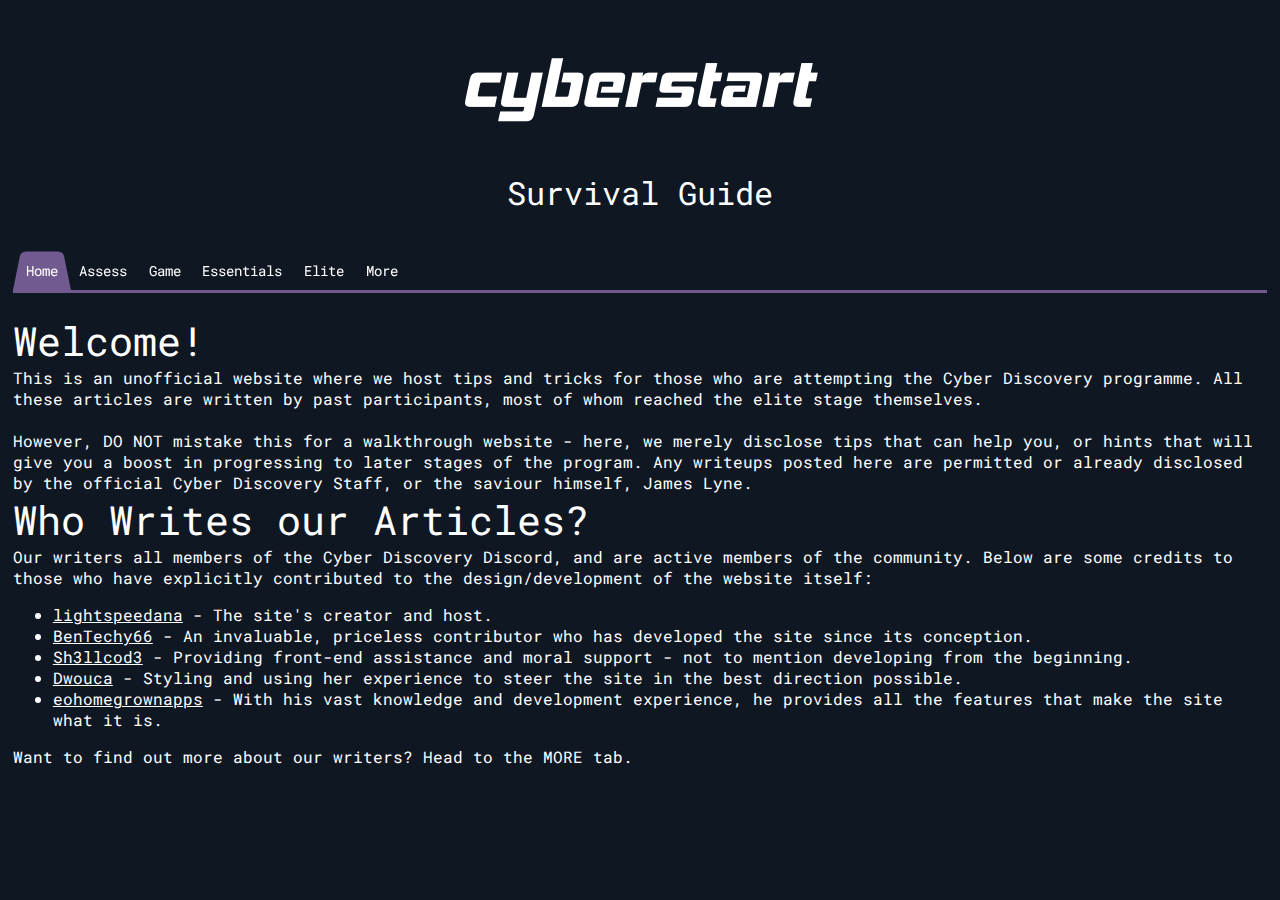
<file: index.html>
<!DOCTYPE html>
<html>
<head>
  <meta name="viewport" content="width=device-width, initial-scale=1.0">
  <link rel="icon" href="resources/favicon.ico" type="image/x-icon"/>
  <title>CyberStart Survival Guide</title>
  <style type="text/css">body{--color:#705a8f;}</style>
  <link rel="stylesheet" href="resources/styles.css">
</head>

<body>
  <div id="header">
    <p>
      <img src="resources/logo.png" class="logo">
    </p>
    <p class="tagline">Survival Guide</p>
  </div>  
  <div id='menu'>
    <ul>
       <li class="home"><a href='/' class="hovered">Home</a></li>
       <li class="assess"><a href='assess/'>Assess</a></li>
       <li class="game"><a href='game/'>Game</a></li>
       <li class="essentials"><a href='essentials/'>Essentials</a></li>
       <li class="elite"><a href='elite/'>Elite</a></li>
       <li class="more"><a href='more/'>More</a></li>
    </ul>
  </div>  
  <br>
  
  <div id="main">
    <a class="subtitle">Welcome!</a>
    <br>
    <a class="content">This is an unofficial website where we host tips and tricks for those who are attempting the Cyber Discovery programme. All these articles are written by past participants, most of whom reached the elite stage themselves. <br><br> However, DO NOT mistake this for a walkthrough website - here, we merely disclose tips that can help you, or hints that will give you a boost in progressing to later stages of the program. Any writeups posted here are permitted or already disclosed by the official Cyber Discovery Staff, or the saviour himself, James Lyne.</a>
    <br>
    <a class="subtitle">Who Writes our Articles?</a>
    <br>
    <a class="content">Our writers all members of the Cyber Discovery Discord, and are active members of the community. Below are some credits to those who have explicitly contributed to the design/development of the website itself: </a>
    <ul class="contributors">
        <li><u>lightspeedana</u> - The site's creator and host.</li>
        <li><u>BenTechy66</u> - An invaluable, priceless contributor who has developed the site since its conception.</li>
        <li><u>Sh3llcod3</u> - Providing front-end assistance and moral support - not to mention developing from the beginning.</li>
        <li><u>Dwouca</u> - Styling and using her experience to steer the site in the best direction possible.</li>
        <li><u>eohomegrownapps</u> - With his vast knowledge and development experience, he provides all the features that make the site what it is.</li>
    </ul>
    <a class="content">Want to find out more about our writers? Head to the MORE tab.</a>
  </div>

</body>

</html>
</file>
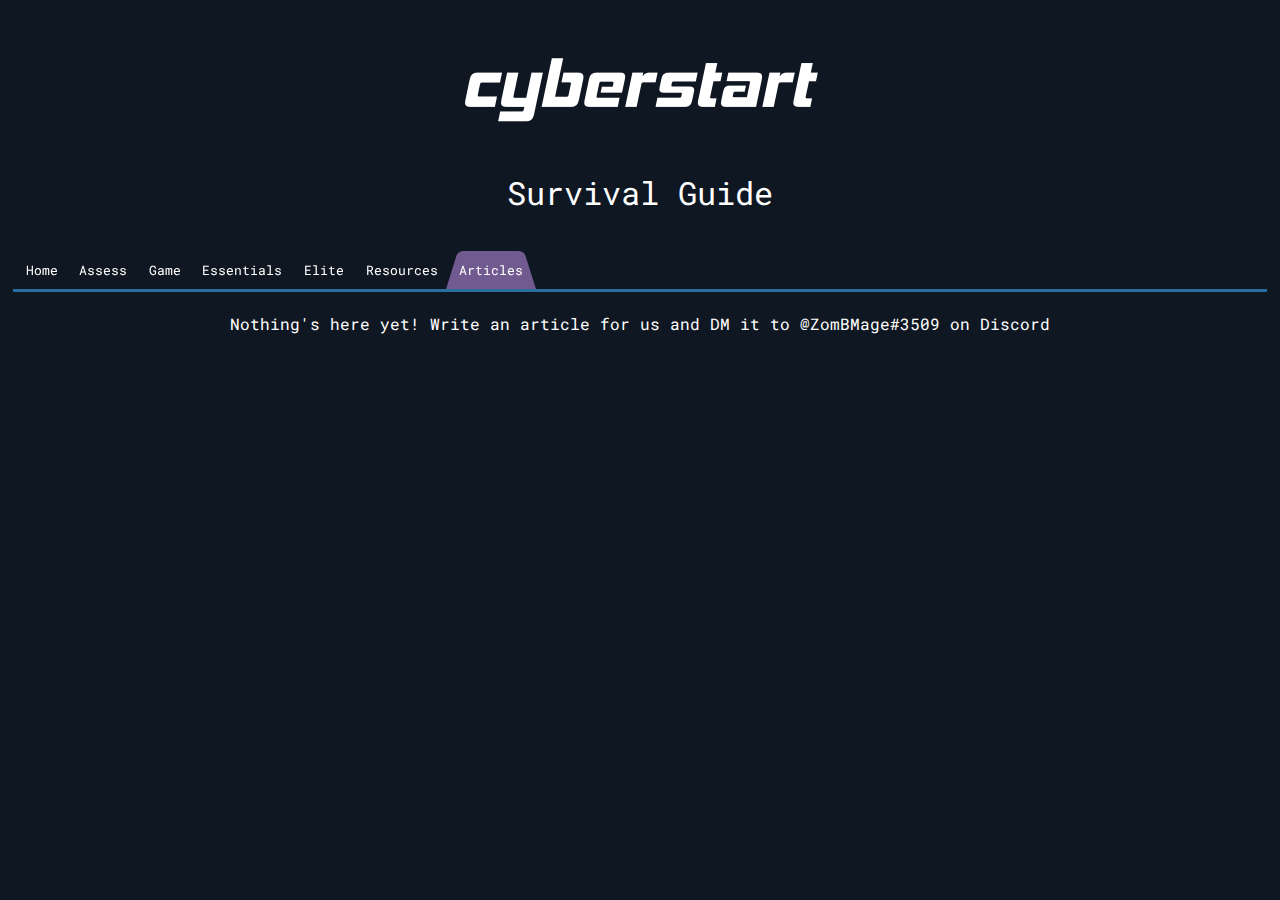
<file: articles/index.html>
<!DOCTYPE html>
<html>
<head>
  <meta name="viewport" content="width=device-width, initial-scale=1.0">
  <title>CyberStart Survival Guide</title>
  <link rel="icon" href="../assets/favicon.ico" type="image/x-icon"/>
  <style type="text/css">body{--color:#286fa0;}</style>
  <link rel="stylesheet" href="../assets/styles.css">
</head>

<body>
  <div id="header">
    <p>
      <img src="../assets/logo.png" class="logo">
    </p>
    <p class="tagline">Survival Guide</p>
  </div>  
  <div id='menu'>
    <ul>
       <li class="home"><a href='../'>Home</a></li>
       <li class="assess"><a href='../assess/'>Assess</a></li>
       <li class="game"><a href='../game/'>Game</a></li>
       <li class="essentials"><a href='../essentials/'>Essentials</a></li>
       <li class="elite"><a href='../elite/'>Elite</a></li>
       <li class="resources"><a href='../resources/'>Resources</a></li>
       <li class="articles"><a href="../articles/" class="hovered">Articles</a></li>
    </ul>
  </div>  
  <br>
  <div class="placeholder">
    <a>
      Nothing's here yet! Write an article for us and DM it to @ZomBMage#3509 on Discord
    </a>
  </div>
</body>

</html>
</file>
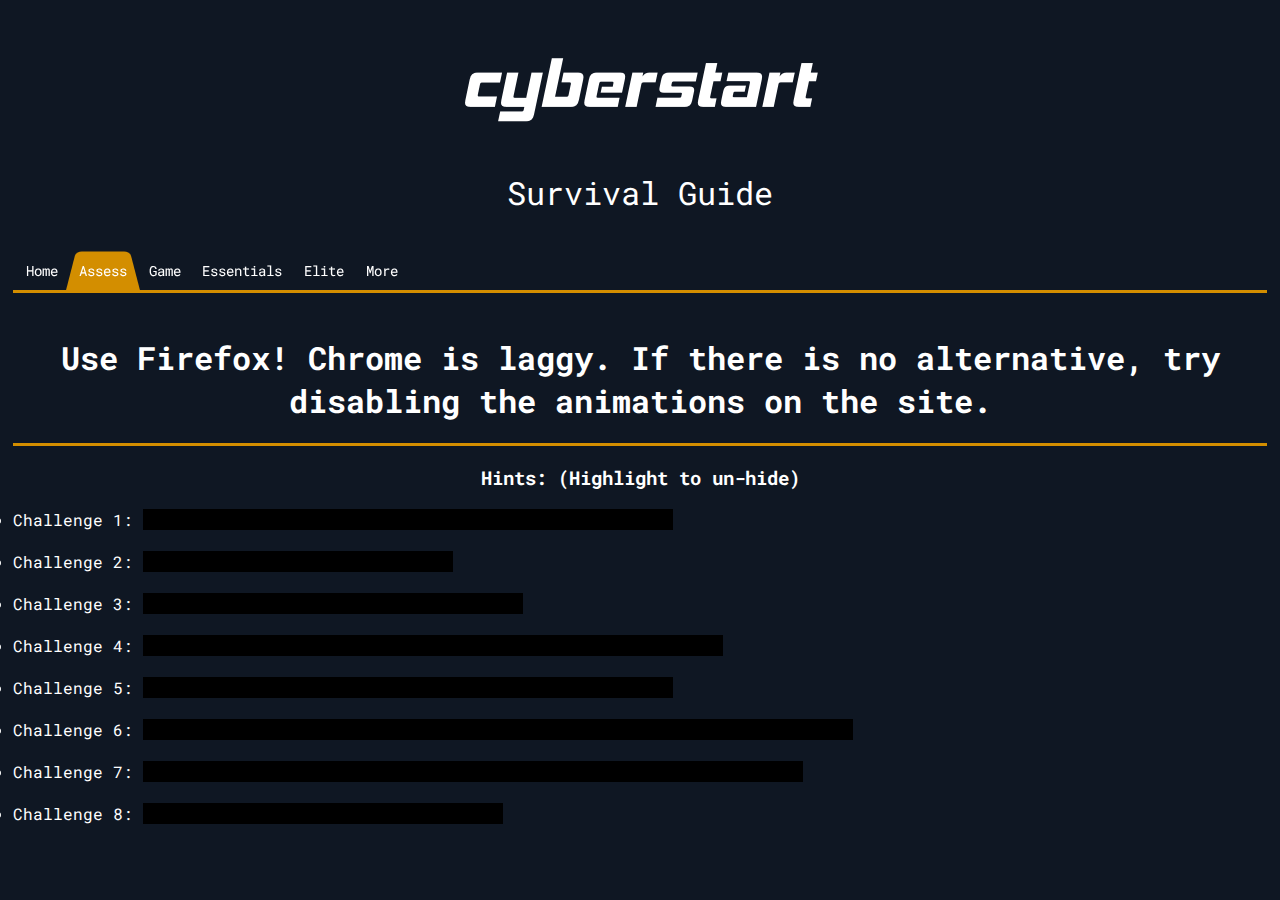
<file: assess/index.html>
<!DOCTYPE html>
<html>
<head>
  <meta name="viewport" content="width=device-width, initial-scale=1.0">
  <title>CyberStart Survival Guide</title>
  <link rel="icon" href="../resources/favicon.ico" type="image/x-icon">
  <style type="text/css">body{--color:#d38e00;}</style>
  <link rel="stylesheet" href="../resources/styles.css">
</head>

<body>
  <div id="header">
    <p>
      <img src="../resources/logo.png" class="logo">
    </p>
    <p class="tagline">Survival Guide</p>
  </div>  
  <div id='menu'>
    <ul>
       <li class="home"><a href='../'>Home</a></li>
       <li class="assess"><a href='../assess/' class="hovered">Assess</a></li>
       <li class="game"><a href='../game/'>Game</a></li>
       <li class="essentials"><a href='../essentials/'>Essentials</a></li>
       <li class="elite"><a href='../elite/'>Elite</a></li>
       <li class="more"><a href='../more/'>More</a></li>
    </ul>
  </div>  
  <br>
  <div class="Announcement">
    <a style="text-align: center">
      <h1>
        Use Firefox! Chrome is laggy. If there is no alternative, try disabling the animations on the site.
      </h1>
      <div class="linebreak"></div>
      <h3>
        Hints: (Highlight to un-hide)
      </h3>
    </a>
  </div>
  <div class="assess-hints">
    <li>
      <a>
        Challenge 1: 
      </a>
      <a class="spoiler">
        Try using the search to find what you're looking for.
      </a>
    </li>
    <br>
    <li>
      <a>
        Challenge 2: 
      </a>
      <a class="spoiler">
        What has been done to the text?
      </a>
    </li>
    <br>
    <li>
      <a>
        Challenge 3: 
      </a>
      <a class="spoiler">
        Perhaps there's something in the HTML!
      </a>
    </li>
    <br>
    <li>
      <a>
        Challenge 4: 
      </a>
      <a class="spoiler">
        Read the source carefully, something is not quite right...
      </a>
    </li>
    <br>
    <li>
      <a>
        Challenge 5: 
      </a>
      <a class="spoiler">
        What’s in the source you could use to your advantage?
      </a>
    </li>
    <br>
    <li>
      <a>
        Challenge 6: 
      </a>
      <a class="spoiler">
        Read the functions and comments carefully, what do you need to achieve?
      </a>
    </li>
    <br>
    <li>
      <a>
        Challenge 7: 
      </a>
      <a class="spoiler">
        Think about the format it has used so far, what does it want back?
      </a>
    </li>
    <br>
    <li>
      <a>
        Challenge 8: 
      </a>
      <a class="spoiler">
        Take a good look at the javascripts.
      </a>
    </li>
    <br>
  </div> 
</body>

</html>
</file>
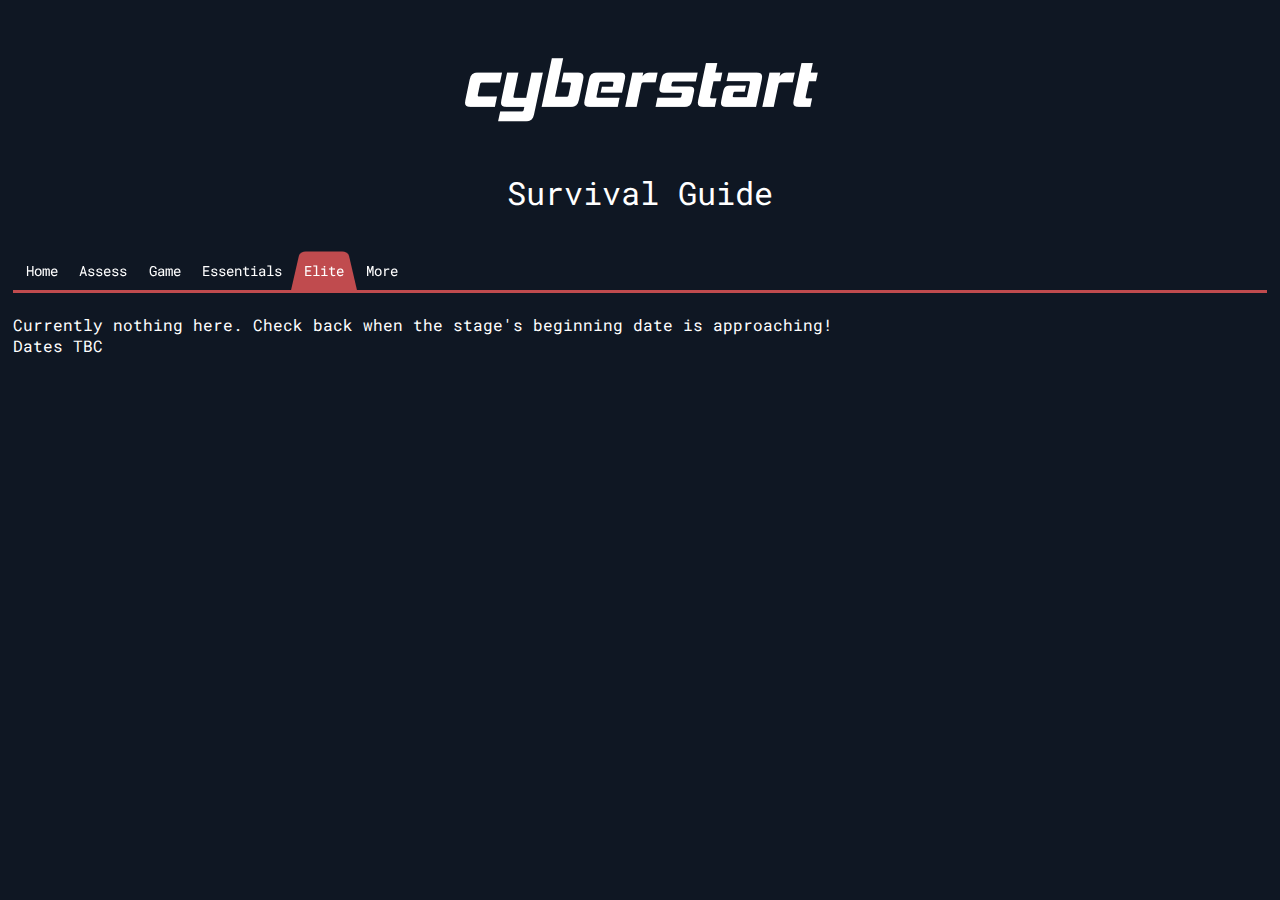
<file: elite/index.html>
<!DOCTYPE html>
<html>
<head>
  <meta name="viewport" content="width=device-width, initial-scale=1.0">
  <title>CyberStart Survival Guide</title>
  <link rel="icon" href="../resources/favicon.ico" type="image/x-icon"/>
  <style type="text/css">body{--color:#c04b4e;}</style>
  <link rel="stylesheet" href="../resources/styles.css">
</head>

<body>
  <div id="header">
    <p>
      <img src="../resources/logo.png" class="logo">
    </p>
    <p class="tagline">Survival Guide</p>
  </div>  
  <div id='menu'>
    <ul>
       <li class="home"><a href='../'>Home</a></li>
       <li class="assess"><a href='../assess/'>Assess</a></li>
       <li class="game"><a href='../game/'>Game</a></li>
       <li class="essentials"><a href='../essentials/'>Essentials</a></li>
       <li class="elite"><a href='../elite/' class="hovered">Elite</a></li>
       <li class="more"><a href='../more/'>More</a></li>
    </ul>
  </div>  
  <br>
  <div class="placeholder">
    <a>
      Currently nothing here. Check back when the stage's beginning date is approaching!
      <br>
      Dates TBC
    </a>
  </div>
</body>

</html>
</file>
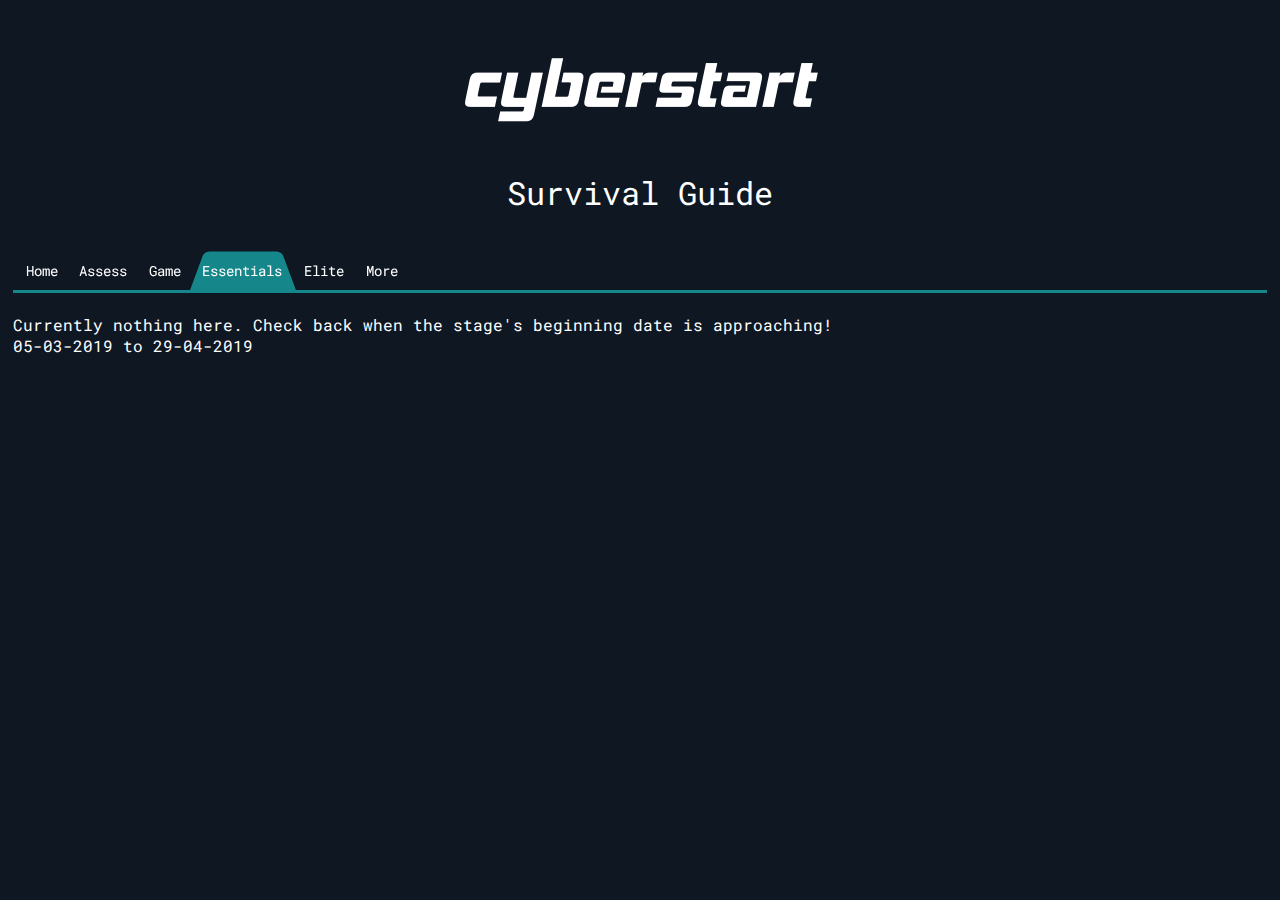
<file: essentials/index.html>
<!DOCTYPE html>
<html>
<head>
  <meta name="viewport" content="width=device-width, initial-scale=1.0">
  <title>CyberStart Survival Guide</title>
  <link rel="icon" href="../resources/favicon.ico" type="image/x-icon"/>
  <style type="text/css">body{--color:#15878a;}</style>
  <link rel="stylesheet" href="../resources/styles.css">
</head>

<body>
  <div id="header">
    <p>
      <img src="../resources/logo.png" class="logo">
    </p>
    <p class="tagline">Survival Guide</p>
  </div>  
  <div id='menu'>
    <ul>
       <li class="home"><a href='../'>Home</a></li>
       <li class="assess"><a href='../assess/'>Assess</a></li>
       <li class="game"><a href='../game/'>Game</a></li>
       <li class="essentials"><a href='../essentials/' class="hovered">Essentials</a></li>
       <li class="elite"><a href='../elite/'>Elite</a></li>
       <li class="more"><a href='../more/'>More</a></li>
    </ul>
  </div>  
  <br>
  <div class="placeholder">
    <a>
      Currently nothing here. Check back when the stage's beginning date is approaching!
      <br>
      05-03-2019 to 29-04-2019
    </a>
  </div>
</body>

</html>
</file>
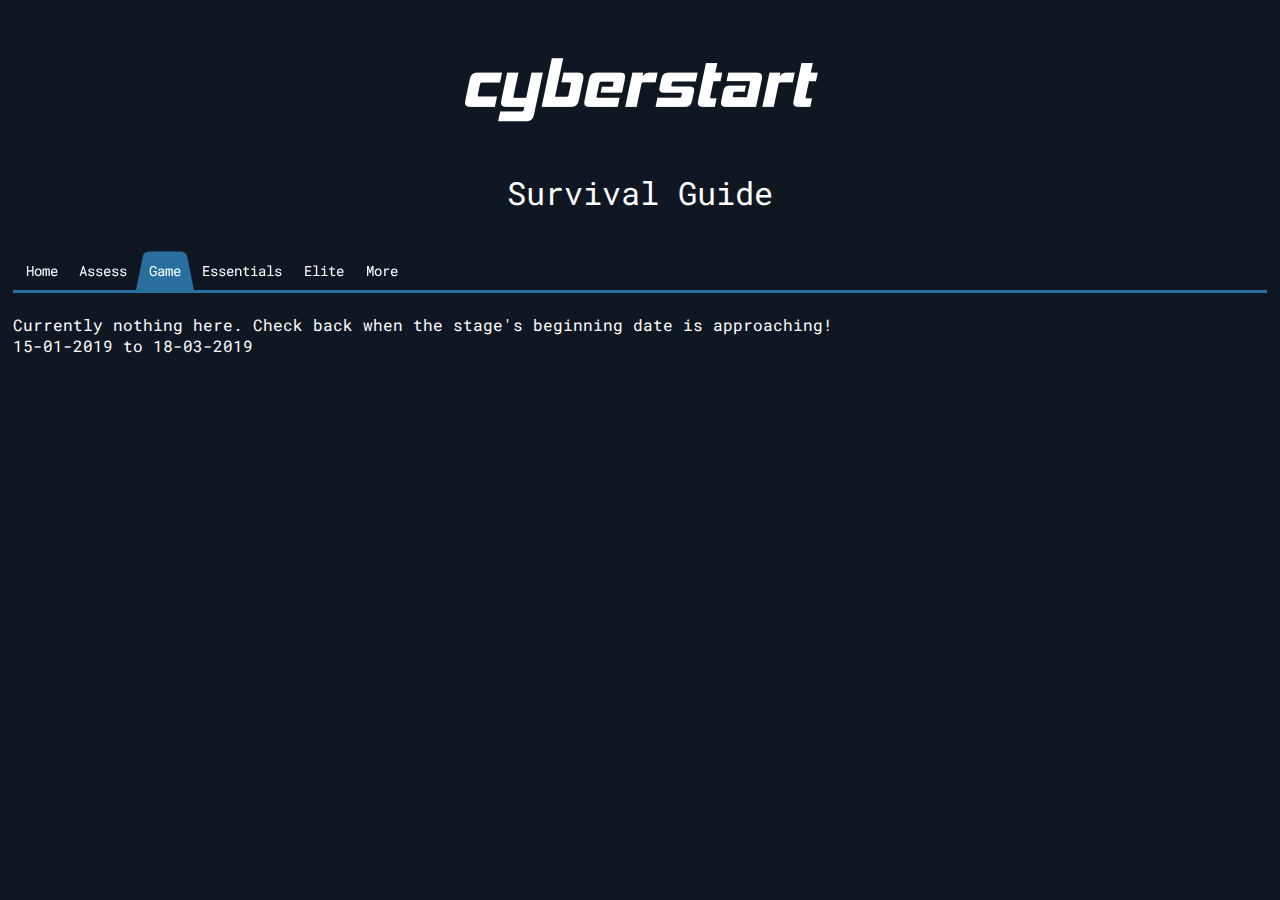
<file: game/index.html>
<!DOCTYPE html>
<html>
<head>
  <meta name="viewport" content="width=device-width, initial-scale=1.0">
  <title>CyberStart Survival Guide</title>
  <link rel="icon" href="../resources/favicon.ico" type="image/x-icon"/>
  <style type="text/css">body{--color:#286fa0;}</style>
  <link rel="stylesheet" href="../resources/styles.css">
</head>

<body>
  <div id="header">
    <p>
      <img src="../resources/logo.png" class="logo">
    </p>
    <p class="tagline">Survival Guide</p>
  </div>  
  <div id='menu'>
    <ul>
       <li class="home"><a href='../'>Home</a></li>
       <li class="assess"><a href='../assess/'>Assess</a></li>
       <li class="game"><a href='../game/' class="hovered">Game</a></li>
       <li class="essentials"><a href='../essentials/'>Essentials</a></li>
       <li class="elite"><a href='../elite/'>Elite</a></li>
       <li class="more"><a href='../more/'>More</a></li>
    </ul>
  </div>  
  <br>
  <div class="placeholder">
    <a>
      Currently nothing here. Check back when the stage's beginning date is approaching!
      <br>
      15-01-2019 to 18-03-2019
    </a>
  </div>
</body>

</html>
</file>
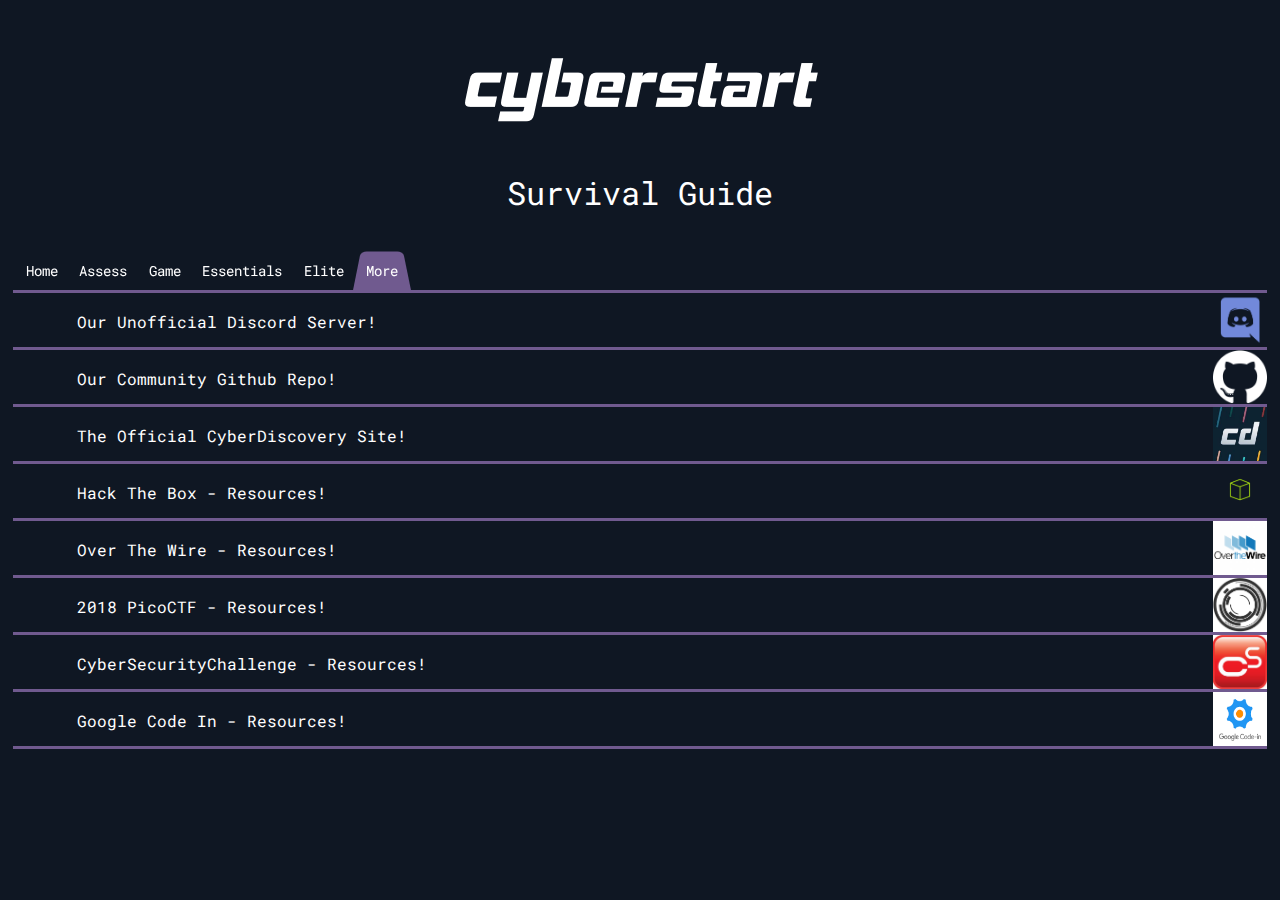
<file: more/index.html>
<!DOCTYPE html>
<html>
<head>
  <meta name="viewport" content="width=device-width, initial-scale=1.0">
  <title>CyberStart Survival Guide</title>
  <link rel="icon" href="../resources/favicon.ico" type="image/x-icon"/>
  <style type="text/css">body{--color:#705a8f;}</style>
  <link rel="stylesheet" href="../resources/styles.css">
</head>

<body>
  <div id="header">
    <p>
      <img src="../resources/logo.png" class="logo">
    </p>
    <p class="tagline">Survival Guide</p>
  </div>  
  <div id='menu'>
    <ul>
       <li class="home"><a href='../'>Home</a></li>
       <li class="assess"><a href='../assess/'>Assess</a></li>
       <li class="game"><a href='../game/'>Game</a></li>
       <li class="essentials"><a href='../essentials/'>Essentials</a></li>
       <li class="elite"><a href='../elite/'>Elite</a></li>
       <li class="more"><a href='../more/' class="hovered">More</a></li>
    </ul>
  </div>
  <div class="card">
    <a class="card-content">
      Our Unofficial Discord Server!
    </a>
    <a href="https://discord.gg/dzVbxWG">
    <img src="resources/Discord-Logo-Color.png">
    </a>
  </div>
  <div class="linebreak"></div>
  <div class="card">
    <a class="card-content">
      Our Community Github Repo!
    </a>
    <a href="https://github.com/cyberdiscovery">
    <img src="resources/GitHub.png">
    </a>
  </div>
  <div class="linebreak"></div>
  <div class="card">
    <a class="card-content">
      The Official CyberDiscovery Site!
    </a>
    <a href="https://joincyberdiscovery.com">
    <img src="resources/CDLogo.jpg">
    </a>
  </div>
  <div class="linebreak"></div>
  <div class="card">
    <a class="card-content">
      Hack The Box - Resources!
    </a>
    <a href="https://hackthebox.eu">
    <img src="resources/htb.png">
    </a>
  </div>
  <div class="linebreak"></div>
  <div class="card">
    <a class="card-content">
      Over The Wire - Resources!
    </a>
    <a href="https://overthewire.org">
    <img src="resources/overthewire.png">
    </a>
  </div>
  <div class="linebreak"></div>
  <div class="card">
    <a class="card-content">
      2018 PicoCTF - Resources!
    </a>
    <a href="https://2018game.picoctf.com">
    <img src="resources/picoctf.png">
    </a>
  </div>
  <div class="linebreak"></div>
  <div class="card">
    <a class="card-content">
      CyberSecurityChallenge - Resources!
    </a>
    <a href="https://www.cybersecuritychallenge.org.uk">
    <img src="resources/csc.jpg">
    </a>
  </div>
  <div class="linebreak"></div>
  <div class="card">
    <a class="card-content">
      Google Code In - Resources!
    </a>
    <a href="https://codein.withgoogle.com/"">
    <img src="resources/gci.png">
    </a>
  </div>
  <div class="linebreak"></div>
</body>

</html>
</file>
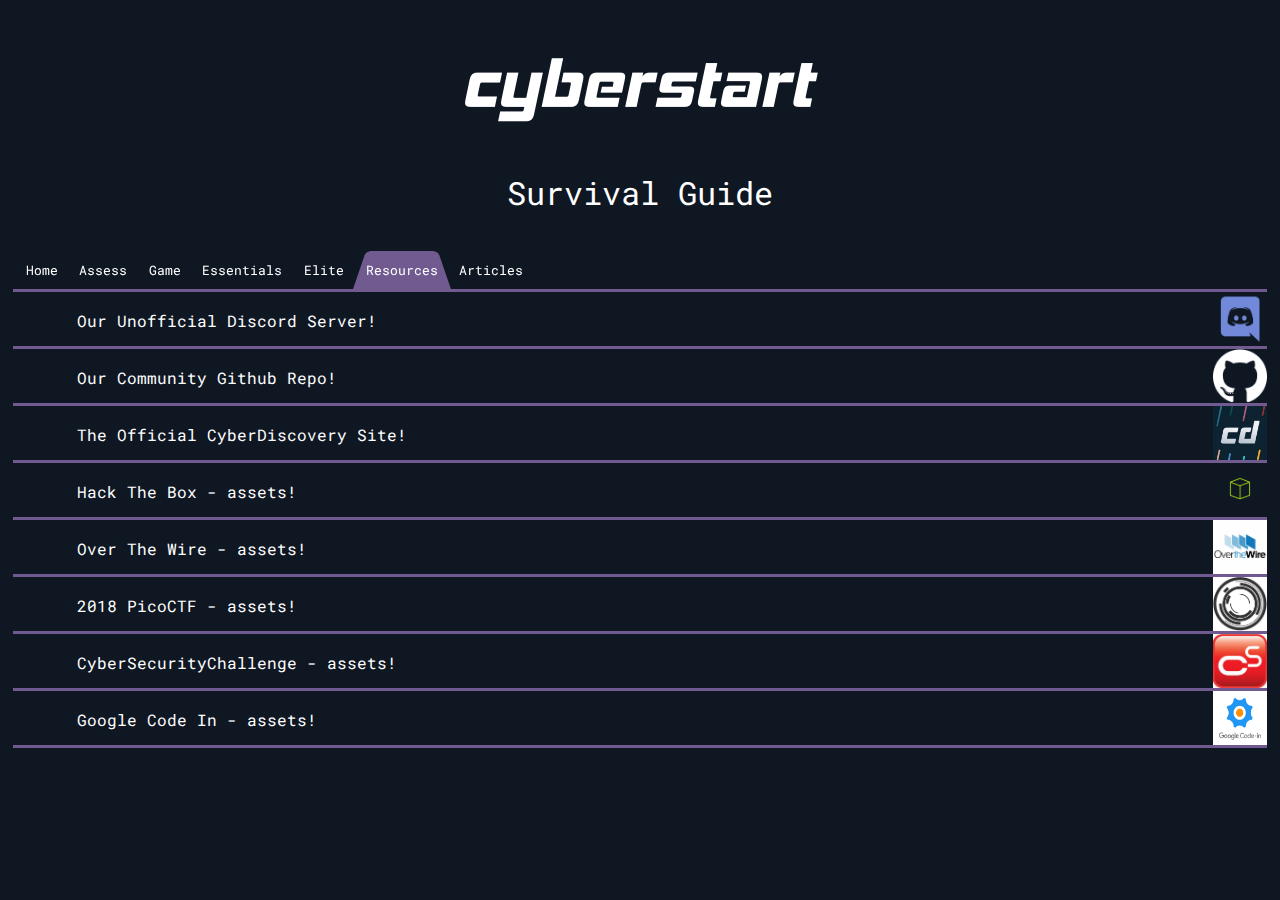
<file: resources/index.html>
<!DOCTYPE html>
<html>
<head>
  <meta name="viewport" content="width=device-width, initial-scale=1.0">
  <title>CyberStart Survival Guide</title>
  <link rel="icon" href="../assets/favicon.ico" type="image/x-icon"/>
  <style type="text/css">body{--color:#705a8f;}</style>
  <link rel="stylesheet" href="../assets/styles.css">
</head>

<body>
  <div id="header">
    <p>
      <img src="../assets/logo.png" class="logo">
    </p>
    <p class="tagline">Survival Guide</p>
  </div>  
  <div id='menu'>
    <ul>
       <li class="home"><a href='../'>Home</a></li>
       <li class="assess"><a href='../assess/'>Assess</a></li>
       <li class="game"><a href='../game/'>Game</a></li>
       <li class="essentials"><a href='../essentials/'>Essentials</a></li>
       <li class="elite"><a href='../elite/'>Elite</a></li>
       <li class="resources"><a href='../resources/' class="hovered">Resources</a></li>
       <li class="articles"><a href="../articles/">Articles</a></li>
    </ul>
  </div>
  <div class="card">
    <a class="card-content">
      Our Unofficial Discord Server!
    </a>
    <a href="https://discord.gg/dzVbxWG">
    <img src="assets/Discord-Logo-Color.png">
    </a>
  </div>
  <div class="linebreak"></div>
  <div class="card">
    <a class="card-content">
      Our Community Github Repo!
    </a>
    <a href="https://github.com/cyberdiscovery">
    <img src="assets/GitHub.png">
    </a>
  </div>
  <div class="linebreak"></div>
  <div class="card">
    <a class="card-content">
      The Official CyberDiscovery Site!
    </a>
    <a href="https://joincyberdiscovery.com">
    <img src="assets/CDLogo.jpg">
    </a>
  </div>
  <div class="linebreak"></div>
  <div class="card">
    <a class="card-content">
      Hack The Box - assets!
    </a>
    <a href="https://hackthebox.eu">
    <img src="assets/htb.png">
    </a>
  </div>
  <div class="linebreak"></div>
  <div class="card">
    <a class="card-content">
      Over The Wire - assets!
    </a>
    <a href="https://overthewire.org">
    <img src="assets/overthewire.png">
    </a>
  </div>
  <div class="linebreak"></div>
  <div class="card">
    <a class="card-content">
      2018 PicoCTF - assets!
    </a>
    <a href="https://2018game.picoctf.com">
    <img src="assets/picoctf.png">
    </a>
  </div>
  <div class="linebreak"></div>
  <div class="card">
    <a class="card-content">
      CyberSecurityChallenge - assets!
    </a>
    <a href="https://www.cybersecuritychallenge.org.uk">
    <img src="assets/csc.jpg">
    </a>
  </div>
  <div class="linebreak"></div>
  <div class="card">
    <a class="card-content">
      Google Code In - assets!
    </a>
    <a href="https://codein.withgoogle.com/"">
    <img src="assets/gci.png">
    </a>
  </div>
  <div class="linebreak"></div>
</body>

</html>
</file>
<file: resources/styles.css>
@import url('https://fonts.googleapis.com/css?family=VT323');
@import url('https://fonts.googleapis.com/css?family=Roboto+Mono');

body {
  background-color: #0f1723;
  font-family: 'Roboto Mono', monospace;
  color: white;
  margin: 1%;
}
.logo {
  width: 100%;
  max-width: 407px;
  max-hight: 98px;
}
.linebreak{
  border-bottom: 3px solid var(--color);
}
.home{
  --color:#705a8f;
}

.assess{
  --color:#d38e00;
}

.game{
  --color:#286fa0;
}

.essentials{
  --color:#15878a;
}

.elite{
  --color:#c04b4e;
}

.more{
  --color:#705a8f;
}
a.spoiler{
  background-color: #000000;
  color: #000000;
}
a.assess-hints{
  padding-left: 5vw;
}
a.placeholder{
  text-align: center;
  font-size: 1em;
}
a.announcement {
  font-size: 2.5em;
}
.card {
  height: 6vh;
  max-height: 6vh;
  font-size: 0px;
}
.card > a.card-content {
  height: 100%;
  font-size: calc(0.5vw + 10px);
  display: inline-block;
  padding-left: 5vw;
  padding-top: 2vh;
}
.card > a > img {
  width: 6vh;
  height: 100%;
  float: right;
  vertical-align: middle;
}
#header {
  text-align: center;
  font-size: 2em;
}
#header > p.tagline {
  z-index: 1;
  padding-top: -50px;
}

    #menu,
#menu ul,
#menu ul li,
#menu ul li a {
  margin: 0;
  padding: 0;
  border: 0;
  list-style: none;
  line-height: 1;
  display: block;
  position: relative;
  -webkit-box-sizing: border-box;
  -moz-box-sizing: border-box;
  box-sizing: border-box;
}

#menu:after,
#menu > ul:after {
  content: ".";
  display: block;
  clear: both;
  visibility: hidden;
  line-height: 0;
  height: 0;
}

#menu {
  width: auto;
  border-bottom: 3px solid var(--color);
  font-family: 'Roboto Mono', monospace;
  line-height: 1;
}

#menu > ul > li {
  float: left;
}

#menu.align-center > ul {
  font-size: 0;
  text-align: center;
}

#menu.align-center > ul > li {
  display: inline-block;
  float: none;
}

#menu.align-right > ul > li {
  float: right;
}

#menu.align-right > ul > li > a {
  margin-right: 0;
  margin-left: -4px;
}

#menu > ul > li > a {
  font-size: 90%;
  z-index: 2;
  padding: 18px 1vw 12px 1vw;
  font-weight: 400;
  text-decoration: none;
  color: #ffffff;
  -webkit-transition: all .2s ease;
  -moz-transition: all .2s ease;
  -ms-transition: all .2s ease;
  -o-transition: all .2s ease;
  transition: all .2s ease;
  margin-right: -4px;
}

#menu > ul > li.active > a,
#menu > ul > li:hover > a,
#menu > ul > li > a:hover {
  color: #ffffff;
}

#menu > ul > li > a:after {
  position: absolute;
  left: 0;
  bottom: 0;
  right: 0;
  z-index: -1;
  width: 100%;
  height: 120%;
  border-top-left-radius: 8px;
  border-top-right-radius: 8px;
  content: "";
  -webkit-transition: all .2s ease;
  -o-transition: all .2s ease;
  transition: all .2s ease;
  -webkit-transform: perspective(5px) rotateX(2deg);
  -webkit-transform-origin: bottom;
  -moz-transform: perspective(5px) rotateX(2deg);
  -moz-transform-origin: bottom;
  transform: perspective(5px) rotateX(2deg);
  transform-origin: bottom;
}

#menu > ul > li.active > a:after,
#menu > ul > li:hover > a:after,
#menu > ul > li > a:hover:after {
  background: var(--color);
}
a.subtitle {
  font-size: 2.5em;
}
a.content {
  font-size: 1em;
}
a.hovered:after{
  position: absolute;
  left: 0;  
  bottom: 0;
  right: 0;
  z-index: -1;
  width: 100%;
  height: 120%;
  border-top-left-radius: 8px;
  border-top-right-radius: 8px;
  content: "";
  -webkit-transition: all .2s ease;
  -o-transition: all .2s ease;
  transition: all .2s ease;
  -webkit-transform: perspective(5px) rotateX(2deg);
  -webkit-transform-origin: bottom;
  -moz-transform: perspective(5px) rotateX(2deg);
  -moz-transform-origin: bottom;
  transform: perspective(5px) rotateX(2deg);
  transform-origin: bottom;
  background: var(--color);
}
</file>
<file: assets/styles.css>
@import url('https://fonts.googleapis.com/css?family=VT323');
@import url('https://fonts.googleapis.com/css?family=Roboto+Mono');

body {
  background-color: #0f1723;
  font-family: 'Roboto Mono', monospace;
  color: white;
  margin: 1%;
}
.logo {
  width: 100%;
  max-width: 407px;
  max-hight: 98px;
}
.linebreak{
  border-bottom: 3px solid var(--color);
}
.home{
  --color:#705a8f;
}

.assess{
  --color:#d38e00;
}

.game{
  --color:#286fa0;
}

.essentials{
  --color:#15878a;
}

.elite{
  --color:#c04b4e;
}

.resources{
  --color:#705a8f;
}
.articles{
  --color:#705a8f;
}
a.spoiler{
  background-color: #000000;
  color: #000000;
}
a.assess-hints{
  padding-left: 5vw;
}
div.placeholder{
  text-align: center;
  font-size: 1em;
}
a.announcement {
  font-size: 2.5em;
}
.card {
  height: 6vh;
  max-height: 6vh;
  font-size: 0px;
}
.card > a.card-content {
  height: 100%;
  font-size: calc(0.5vw + 10px);
  display: inline-block;
  padding-left: 5vw;
  padding-top: 2vh;
}
.card > a > img {
  width: 6vh;
  height: 100%;
  float: right;
  vertical-align: middle;
}
#header {
  text-align: center;
  font-size: 2em;
}
#header > p.tagline {
  z-index: 1;
  padding-top: -50px;
}

    #menu,
#menu ul,
#menu ul li,
#menu ul li a {
  margin: 0;
  padding: 0;
  border: 0;
  list-style: none;
  line-height: 1;
  display: block;
  position: relative;
  -webkit-box-sizing: border-box;
  -moz-box-sizing: border-box;
  box-sizing: border-box;
}

#menu:after,
#menu > ul:after {
  content: ".";
  display: block;
  clear: both;
  visibility: hidden;
  line-height: 0;
  height: 0;
}

#menu {
  width: auto;
  border-bottom: 3px solid var(--color);
  font-family: 'Roboto Mono', monospace;
  line-height: 1;
}

#menu > ul > li {
  float: left;
}

#menu.align-center > ul {
  font-size: 0;
  text-align: center;
}

#menu.align-center > ul > li {
  display: inline-block;
  float: none;
}

#menu.align-right > ul > li {
  float: right;
}

#menu.align-right > ul > li > a {
  margin-right: 0;
  margin-left: -4px;
}

#menu > ul > li > a {
  font-size: calc(0.35vw + 9px);
  z-index: 2;
  padding: 18px 1vw 12px 1vw;
  font-weight: 400;
  text-decoration: none;
  color: #ffffff;
  -webkit-transition: all .2s ease;
  -moz-transition: all .2s ease;
  -ms-transition: all .2s ease;
  -o-transition: all .2s ease;
  transition: all .2s ease;
  margin-right: -4px;
}

#menu > ul > li.active > a,
#menu > ul > li:hover > a,
#menu > ul > li > a:hover {
  color: #ffffff;
}

#menu > ul > li > a:after {
  position: absolute;
  left: 0;
  bottom: 0;
  right: 0;
  z-index: -1;
  width: 100%;
  height: 120%;
  border-top-left-radius: 8px;
  border-top-right-radius: 8px;
  content: "";
  -webkit-transition: all .2s ease;
  -o-transition: all .2s ease;
  transition: all .2s ease;
  -webkit-transform: perspective(5px) rotateX(2deg);
  -webkit-transform-origin: bottom;
  -moz-transform: perspective(5px) rotateX(2deg);
  -moz-transform-origin: bottom;
  transform: perspective(5px) rotateX(2deg);
  transform-origin: bottom;
}

#menu > ul > li.active > a:after,
#menu > ul > li:hover > a:after,
#menu > ul > li > a:hover:after {
  background: var(--color);
}
a.subtitle {
  font-size: 2.5em;
}
a.content {
  font-size: 1em;
}
a.hovered:after{
  position: absolute;
  left: 0;  
  bottom: 0;
  right: 0;
  z-index: -1;
  width: 100%;
  height: 120%;
  border-top-left-radius: 8px;
  border-top-right-radius: 8px;
  content: "";
  -webkit-transition: all .2s ease;
  -o-transition: all .2s ease;
  transition: all .2s ease;
  -webkit-transform: perspective(5px) rotateX(2deg);
  -webkit-transform-origin: bottom;
  -moz-transform: perspective(5px) rotateX(2deg);
  -moz-transform-origin: bottom;
  transform: perspective(5px) rotateX(2deg);
  transform-origin: bottom;
  background: var(--color);
}
</file>
